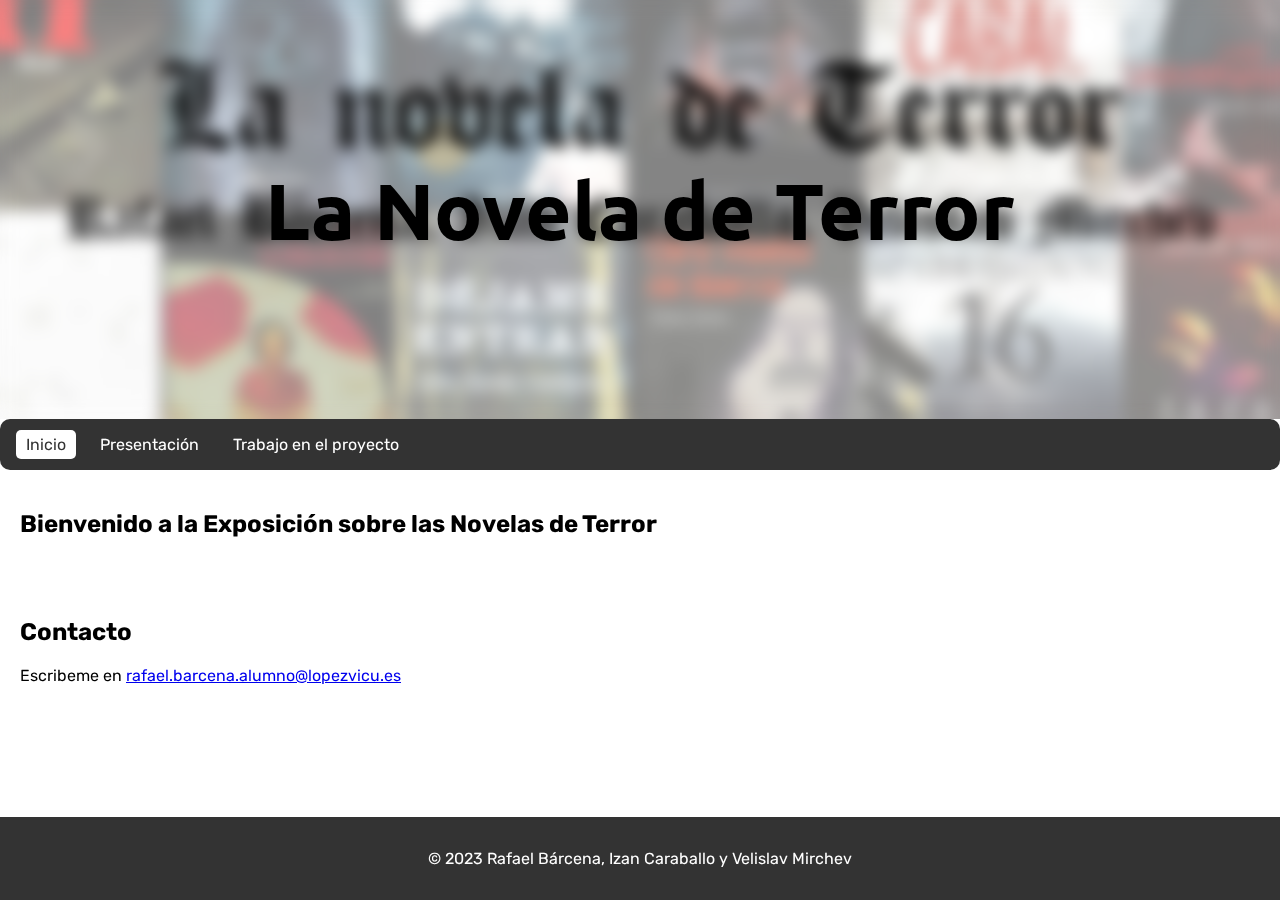
<file: index.html>
<!DOCTYPE html>
<html lang="es">
<head>
    <meta charset="UTF-8">
    <meta name="viewport" content="width=device-width, initial-scale=1.0">
    <link rel="stylesheet" href="styles.css">
    <title>La Novela de Terror</title>
    <link rel="icon" href="libro.ico" type="image/x-icon">
</head>
<body>
    <header>
        <h1>La Novela de Terror</h1>
    </header>
    
    <nav>
        <ul>
            <li><a href="index.html" class="active">Inicio</a></li>
            <li><a href="presentacion.html">Presentaci&oacute;n</a></li>
            <li><a href="reparto.html">Trabajo en el proyecto</a></li>
        </ul>
    </nav>

    <section>
        <h2>Bienvenido a la Exposición sobre las Novelas de Terror</h2>
    </section>

    <section>
        <h2>Contacto</h2>
        <p>Escribeme en <a href="mailto:rafael.barcena.alumno@lopezvicu.es">rafael.barcena.alumno@lopezvicu.es</a></p>
    </section>
    <p></p>
    <footer>
        <p>&copy; 2023 Rafael B&aacute;rcena, Izan Caraballo y Velislav Mirchev</p>
    </footer>
</body>
</html>
</file>
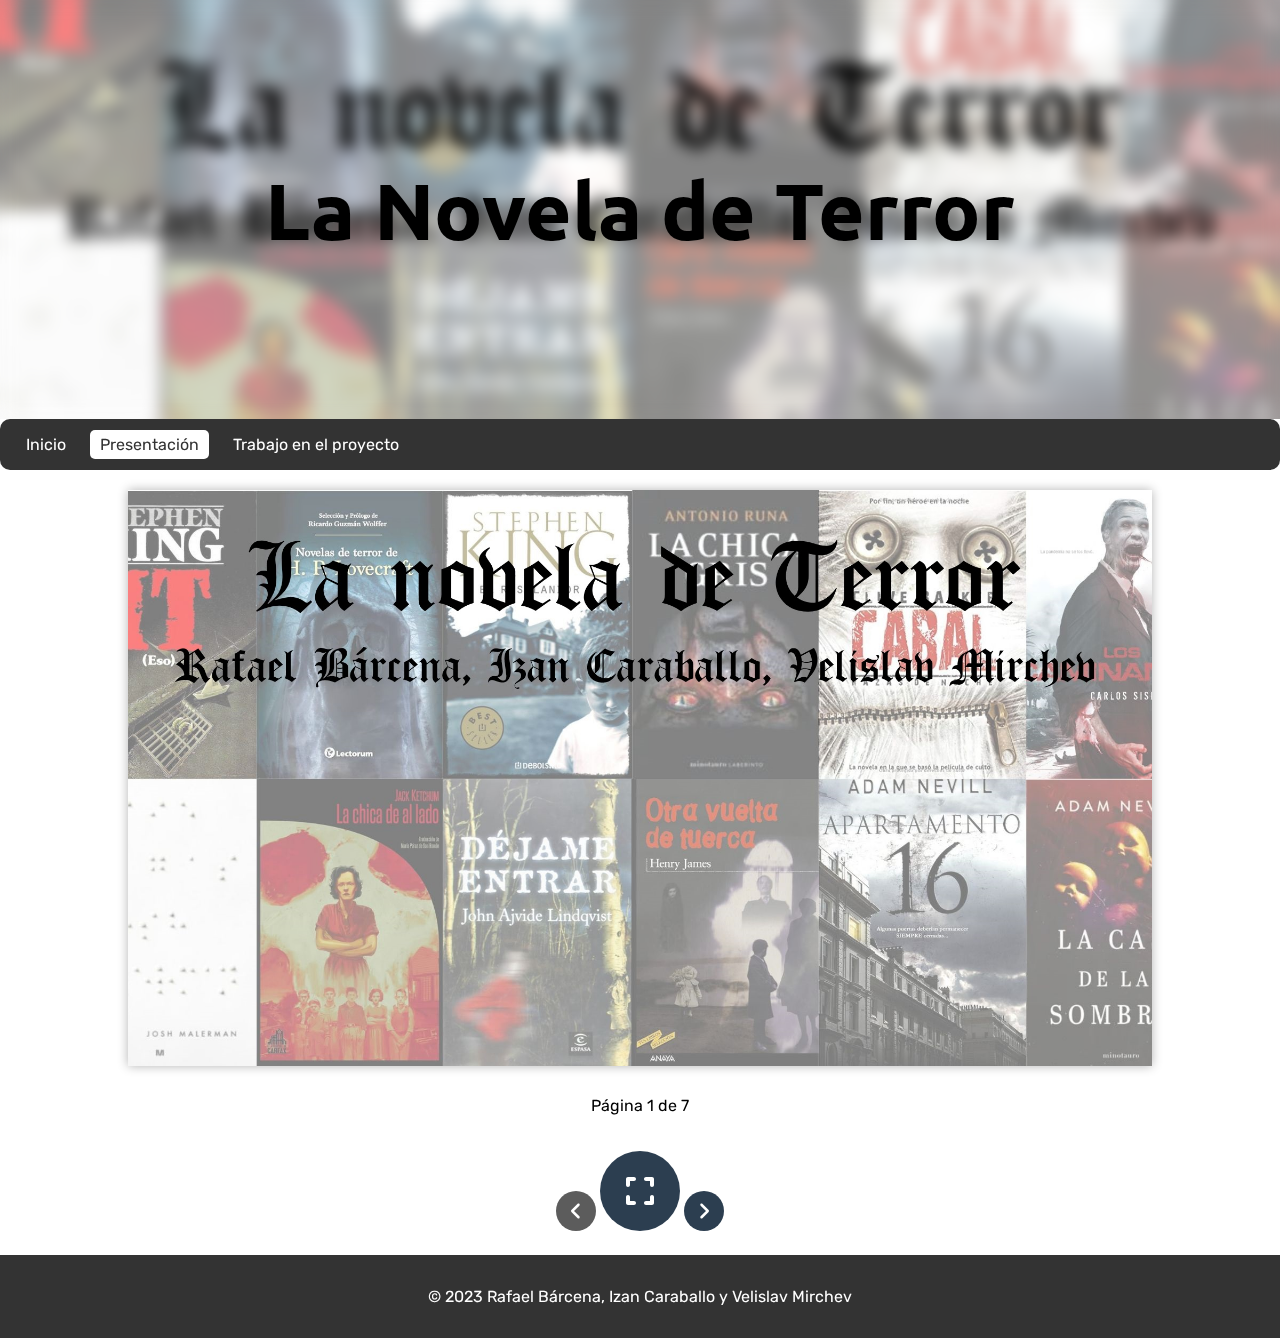
<file: presentacion.html>
<!DOCTYPE html>
<html lang="es">
<head>
    <meta charset="UTF-8">
    <meta name="viewport" content="width=device-width, initial-scale=1.0">
    <link rel="stylesheet" href="styles.css">
    <title>La Novela de Terror</title>
    <link rel="icon" href="libro.ico" type="image/x-icon">
</head>
<body>
    <header>
        <h1>La Novela de Terror</h1>
    </header>
    
    <nav>
        <ul>
            <li><a href="index.html">Inicio</a></li>
            <li><a href="presentacion.html" class="active">Presentación</a></li>
            <li><a href="reparto.html">Trabajo en el proyecto</a></li>
        </ul>
    </nav>

    <section class="gallery">
        <!-- Las imágenes se cargarán aquí -->
    </section>

    <p class="page-number"></p>

    <div class="controls">
        <button onclick="prevImage()" disabled><svg xmlns="http://www.w3.org/2000/svg" height="1em" viewBox="0 0 320 512"><!--! Font Awesome Free 6.4.2 by @fontawesome - https://fontawesome.com License - https://fontawesome.com/license (Commercial License) Copyright 2023 Fonticons, Inc. --><path d="M41.4 233.4c-12.5 12.5-12.5 32.8 0 45.3l160 160c12.5 12.5 32.8 12.5 45.3 0s12.5-32.8 0-45.3L109.3 256 246.6 118.6c12.5-12.5 12.5-32.8 0-45.3s-32.8-12.5-45.3 0l-160 160z"/></svg></button>
        <button onclick="toggleFullscreen()"><svg xmlns="http://www.w3.org/2000/svg" height="1em" viewBox="0 0 448 512"><!--! Font Awesome Free 6.4.2 by @fontawesome - https://fontawesome.com License - https://fontawesome.com/license (Commercial License) Copyright 2023 Fonticons, Inc. --><path d="M32 32C14.3 32 0 46.3 0 64v96c0 17.7 14.3 32 32 32s32-14.3 32-32V96h64c17.7 0 32-14.3 32-32s-14.3-32-32-32H32zM64 352c0-17.7-14.3-32-32-32s-32 14.3-32 32v96c0 17.7 14.3 32 32 32h96c17.7 0 32-14.3 32-32s-14.3-32-32-32H64V352zM320 32c-17.7 0-32 14.3-32 32s14.3 32 32 32h64v64c0 17.7 14.3 32 32 32s32-14.3 32-32V64c0-17.7-14.3-32-32-32H320zM448 352c0-17.7-14.3-32-32-32s-32 14.3-32 32v64H320c-17.7 0-32 14.3-32 32s14.3 32 32 32h96c17.7 0 32-14.3 32-32V352z"/></svg><i class="fas fa-chevron-right"></i></button>
        <button onclick="nextImage()"><svg xmlns="http://www.w3.org/2000/svg" height="1em" viewBox="0 0 320 512"><!--! Font Awesome Free 6.4.2 by @fontawesome - https://fontawesome.com License - https://fontawesome.com/license (Commercial License) Copyright 2023 Fonticons, Inc. --><path d="M278.6 233.4c12.5 12.5 12.5 32.8 0 45.3l-160 160c-12.5 12.5-32.8 12.5-45.3 0s-12.5-32.8 0-45.3L210.7 256 73.4 118.6c-12.5-12.5-12.5-32.8 0-45.3s32.8-12.5 45.3 0l160 160z"/></svg><i class="fas fa-expand"></i></button>
    </div>

    <footer>
        <p>&copy; 2023 Rafael Bárcena, Izan Caraballo y Velislav Mirchev</p>
    </footer>

    <script src="script.js"></script>
</body>
</html>
</file>
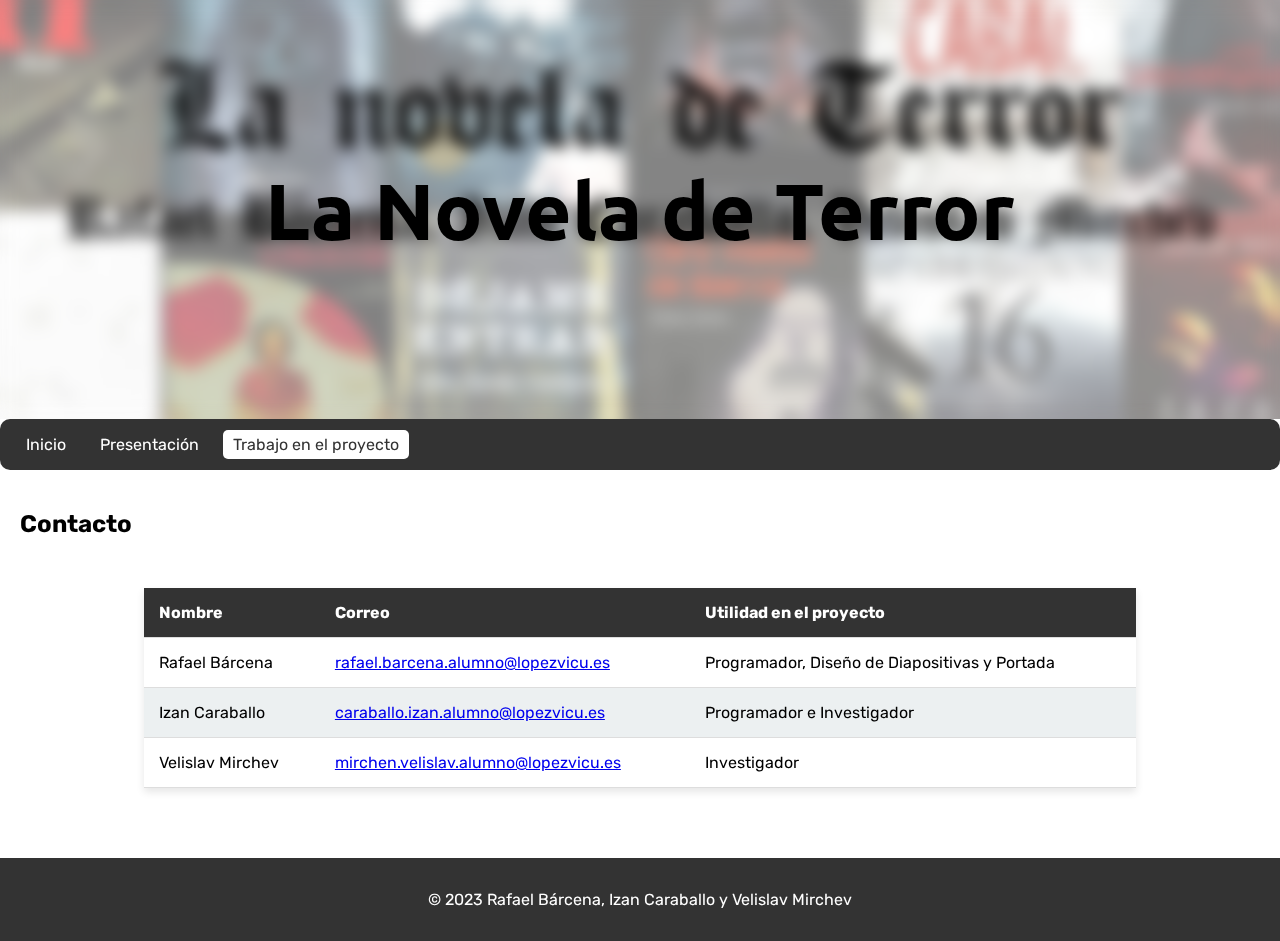
<file: reparto.html>
<!DOCTYPE html>
<html lang="es">
<head>
    <meta charset="UTF-8">
    <meta name="viewport" content="width=device-width, initial-scale=1.0">
    <link rel="stylesheet" href="styles.css">
    <title>La Novela de Terror</title>
    <link rel="icon" href="libro.ico" type="image/x-icon">
</head>
<body>
    <header>
        <h1>La Novela de Terror</h1>
    </header>
    
    <nav>
        <ul>
            <li><a href="index.html">Inicio</a></li>
            <li><a href="presentacion.html">Presentaci&oacute;n</a></li>
            <li><a href="reparto.html" class="active">Trabajo en el proyecto</a></li>
        </ul>
    </nav>



    <section>
        <h2>Contacto</h2>
    <div class="table-container">
        <table>
            <thead>
                <tr>
                    <th>Nombre</th>
                    <th>Correo</th>
                    <th>Utilidad en el proyecto</th>
                </tr>
            </thead>
            <tbody>
                <tr>
                    <td>Rafael B&aacute;rcena</td>
                    <td><a href="mailto:rafael.barcena.alumno@lopezvicu.es">rafael.barcena.alumno@lopezvicu.es</a></td>
                    <td>Programador, Diseño de Diapositivas y Portada</td>
                </tr>
                <tr>
                    <td>Izan Caraballo</td>
                    <td><a href="mailto:caraballo.izan.alumno@lopezvicu.es">caraballo.izan.alumno@lopezvicu.es</a></td>
                    <td>Programador e Investigador</td>
                </tr>
                <tr>
                    <td>Velislav Mirchev</td>
                    <td><a href="mailto:mirchen.velislav.alumno@lopezvicu.es">mirchen.velislav.alumno@lopezvicu.es</a></td>
                    <td>Investigador</td>
                </tr>
            </tbody>
        </table>
    </div>
    </section>

    <footer>
        <p>&copy; 2023 Rafael B&aacute;rcena, Izan Caraballo y Velislav Mirchev</p>
    </footer>
</body>
</html>
</file>
<file: styles.css>
@import url('https://fonts.googleapis.com/css2?family=Ubuntu&display=swap');
@import url('https://fonts.googleapis.com/css2?family=Rubik&display=swap');
body {
    font-family: 'Rubik', sans-serif;
    margin: 0;
    padding: 0;
    min-height: 100vh; /* Establece una altura mínima del 100% de la altura visible */
    display: flex;
    flex-direction: column;
}

header {
    position: relative;
    background-image: url('La novela de Terror.jpg');
    background-size: cover;
    background-position: center;
    color: #fff;
    text-align: center;
    padding: 10em;
    overflow: hidden;
    backdrop-filter: blur(8px);
    transition: background-image 0.5s ease-in-out;
}

header h1 {
    margin: 0;
    font-size: 5em;
    color: #000;
    font-family: 'Ubuntu', sans-serif;
}

header::before {
    content: '';
    position: absolute;
    top: 0;
    left: 0;
    width: 100%;
    height: 100%;
    background: inherit;
    filter: blur(8px);
    z-index: -1;
    backdrop-filter: blur(8px);
    transition: transform 0.5s ease-in-out;
}

.gallery {
    display: flex;
    overflow: hidden;
    justify-content: center; /* Centra las diapositivas horizontalmente */
    align-items: center; /* Centra las diapositivas verticalmente */
    max-width: 80%; /* Ajusta el ancho máximo según sea necesario */
    margin: 0 auto; /* Centra la galería horizontalmente */
    position: relative; /* Asegura que las imágenes absolutas se posicionen correctamente */
}

.gallery img {
    width: 100%;
    height: 100%;
    object-fit: contain; /* Ajusta la imagen manteniendo su proporción */
    opacity: 0;
    transition: opacity 0.5s ease-in-out, transform 0.5s ease-in-out, border-radius 0.5s ease-in-out, filter 0.5s ease-in-out;
    transform-origin: center center;
    border-radius: 0;
    box-shadow: 0 0 10px rgba(0, 0, 0, 0.3);
}
.gallery img:hover {
    transform: scale(1.1); /* Aumenta la escala al hacer hover */
}

.gallery img.active {
    width: 100%;
    border-radius: 10px;
    transform: translateX(0) scale(1);
}

.controls {
    text-align: center;
    margin: 20px;
}

nav {
    background-color: #333; /* Fondo oscuro para el nav */
    padding: 1em;
    border-radius: 10px;
}

nav ul {
    list-style-type: none;
    margin: 0;
    padding: 0;
}

nav li {
    display: inline;
    margin-right: 10px;
}

nav a {
    text-decoration: none;
    color: #fff; /* Texto blanco para los enlaces del nav */
}

section {
    padding: 20px;
}

footer {
    background-color: #333;
    color: #fff;
    text-align: center;
    padding: 1em;
    margin-top: auto; /* Coloca el footer al final del contenedor flex (body) */
    transition: opacity 0.5s ease-in-out;
}

footer:hover{
    opacity: 0.9;
}

header a {
    color: #fff;
    font-size: 1.2em;
    text-decoration: none;
}

header a:hover {
    text-decoration: underline;
}

.page-number {
    text-align: center;
    margin-top: 10px;
}

/* Estilos para las tablas */
.table-container {
    margin: 50px auto;
    width: 80%;
}

table {
    width: 100%;
    border-collapse: collapse;
    border-spacing: 0;
    background-color: #fff;
    box-shadow: 0 4px 8px rgba(0, 0, 0, 0.1);
}

thead {
    background-color: #333;
    color: #fff;
}

thead th {
    color: #fff;
}

th, td {
    padding: 15px;
    text-align: left;
    border-bottom: 1px solid #ddd;
}

tbody tr:hover {
    background-color: #f5f5f5;
}

tbody tr:nth-child(even) {
    background-color: #ecf0f1;
}

/* Estilos para el título de Contacto */
section h2 {
    color: #000;
}

.controls button {
    font-size: 20px;
    width: 40px;
    height: 40px;
    padding: 0;
    background-color: #2c3e50; /* Color oscuro para los botones */
    color: #333;
    border: none;
    border-radius: 50%;
    cursor: pointer;
    position: relative;
    transition: background-color 0.3s ease-in-out;
}

.controls button svg {
    position: absolute;
    top: 50%;
    left: 50%;
    transform: translate(-50%, -50%);
    fill: #fff; /* Color blanco para los iconos SVG */
}

.controls button:nth-child(2) {
    width: 80px;
    height: 80px;
}

.controls button:nth-child(2) svg {
    width: 32px;
    height: 32px;
}

.controls button:hover {
    background-color: #474747; /* Cambia de color al pasar el ratón sobre los botones */
}

.controls button:disabled {
    background-color: #5c5c5c;
    cursor: not-allowed;
}

.controls .gallery-button {
    font-size: 24px; /* Ajusta el tamaño de la fuente según sea necesario */
    padding: 10px; /* Ajusta el relleno según sea necesario */
}

nav a {
    text-decoration: none;
    color: #fff; /* Texto blanco para los enlaces del nav */
    border-radius: 5px; /* Agrega el border-radius deseado */
    padding: 5px 10px; /* Ajusta el relleno según sea necesario */
    transition: background-color 0.3s ease-in-out, border-radius 0.3s ease-in-out; /* Agrega transiciones para suavizar el efecto */
}

nav a:hover {
    background-color: #555; /* Cambia el color de fondo al pasar el ratón sobre los enlaces */
}

nav a.active {
    background-color: #fff; /* Fondo blanco para el enlace activo */
    color: #333; /* Texto oscuro para el enlace activo, ajusta según sea necesario */
}
.gallery.fullscreen img {
    position: fixed;
    top: 0;
    left: 0;
    width: 100%;
    height: 100%;
    object-fit: contain;
    transition: filter 0.5s ease-in-out;
}

.gallery.fullscreen img:hover {
    filter: brightness(100%); /* Ajusta el brillo al hacer hover en pantalla completa */
}
header:hover {
    backdrop-filter: blur(16px);
}
header {

}
</file>
